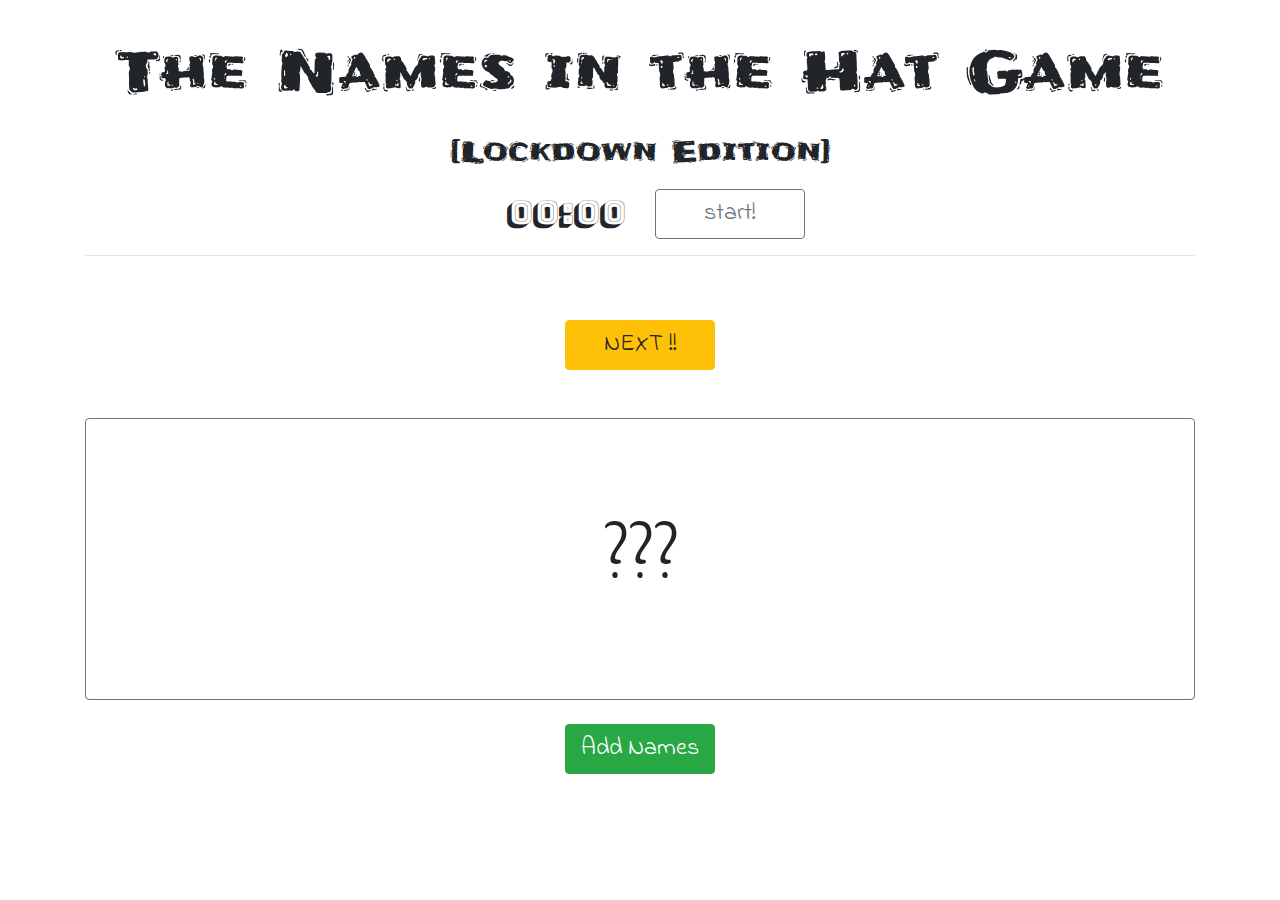
<file: index.html>
<!DOCTYPE html>
<html lang="en">

<head>
    <meta charset="UTF-8">
    <meta name="viewport" content="width=device-width, initial-scale=1.0">
    <meta http-equiv="X-UA-Compatible" content="ie=edge">
    <title>The Names in the Hat Game</title>
    <link rel="icon" href="images/markk.png">
    <link href="https://fonts.googleapis.com/css2?family=Indie+Flower&display=swap" rel="stylesheet">
    <link href="https://fonts.googleapis.com/css2?family=Frijole&display=swap" rel="stylesheet">
    <link href="https://fonts.googleapis.com/css2?family=Bungee+Shade&display=swap" rel="stylesheet">
    <link rel="stylesheet" href="https://maxcdn.bootstrapcdn.com/bootstrap/4.0.0/css/bootstrap.min.css" integrity="sha384-Gn5384xqQ1aoWXA+058RXPxPg6fy4IWvTNh0E263XmFcJlSAwiGgFAW/dAiS6JXm" crossorigin="anonymous">
    <link rel="stylesheet" href="style.css">
</head>

<body>
    <div class="container">
        <div class="row app">
            <div class="col">
                <div>
                    <P class="title">The Names in the Hat Game</P>
                    <P class="lock">[Lockdown Edition]</P>
                </div>

                <div class="container">
                    <div class="row">
                        <div class="col-6 timer">
                            <div class="clock"><span class="timer-view">00:00</span></div>
                        </div>
                        <div class="col-6 button1">
                            <button class="start btn btn-outline-secondary">start!</button>
                        </div>
                    </div>
                </div>
                <hr>
                <br>
                <br>
                <button id="Button" type="button" class="btn btn-warning">
                      NEXT !!
                </button>
                <br>
                <br>
                <br>
                <div id="Answer" class="result border border-secondary rounded">
                    ???
                </div>
                <br>
                <a href="submit.html" class="btn btn-success">
                      Add Names
                </a>
                <br>
                <br>
            </div>
        </div>
    </div>
</body>
<script>
    // myArray initial content, as a global variable : 
    var myArray = [
        'Michael Schumacher',
        'Meridth Gray',
        'Dom',
        'Micky Mouse',
        'Ultimate Warrior',
        'Matt Hancock ',
        'Bill Clinton ',
        'Maurice Malpas',
        'Tony Hadley',
        'Morton Harkett',
        'Pamela Anderson ',
        'Mrs Tiddywinkle',
        'Harper Lee',
        'Craig Bingham ',
        'William Riker ',
        'Billy Brag',
        'Batman',
        'Jack Dee',
        'Tim Lovejoy',
        'Lovejoy ',
        'John Snow',
        'John Higgins',
        'Bruce Willis ',
        'Jamie Bell',
        'Shredder',
        'Elmo',
        'Ian Duncan Smith',
        'Henrik Larsson',
        'Gregor Townsend',
        'Nicola Sturgeon',
        'Ally McCoist',
        'Sam L Jackson',
        'Mick Jagger',
        'Sting',
        'Frankie Boyle',
        'Micky Flannaghan',
        'Jenny Gilruth',
        'Kezia Dugdale ',
        'Gandalf',
        'Hulk Hogan',
        'Stuart McCall',
        'George W Bush',
        'Luke Skywalker ',
        'Tom Barnaby',
        'Craig Levein',
        'D.I. Ben Jones',
        'Thomas Telford ',
        'Albert Einstein ',
        'Sheldon Cooper',
        'Struan Robertson ',
        'Father Ted Crilly',
        'Theresa May',
        'Stuart Cosgrove',
        'Sonic the Hedgehog ',
        'Mario',
        'Yoshi',
        'Koopa Trooper',
        'Dr Robotnik',
        'Vladimir Putin',
        'Vince McMahon',

        'George W Bush',
        'Father Noel Furlong',
        'OJ Simpson',
        'David Baddiel',

        'Andrea Pirlo',

        'Grant Mitchell',

        'Warren G',

        'Snoop Dogg',

        'Gary Barlow',

        'Zoe Ball',

        'Queen Victoria',

        'David Beckham',

        'Paul Merton',

        'Paul F Taylor',

        'Paul Daniels',

        'Paul Foot',

        'Victor Meldrew',

        'Colin Montgomerie',

        'Pete Sampras',

        'George Clooney',

        'Ryan Styles',
        'Howard Jones',

        'Craig David ',

        'Ken Barlow ',

        'Dennis Watts',

        'Scarlet O Hara ',

        'Enid Blyton',

        'Jeane Freeman',

        'Seal',

        'Thomas The Tank Engine ',

        'Andrew Ridgeley ',

        'Danny De Vito',

        'Angela Rippon',

        'Bob Mortimer',

        'Stephen Hendry',

        'Kate Humble ',

        'Horatio Nelson',

        'Winnie Mandela',

        'Barbara Bush',

        'Susanah Reed',

        'Otsi Mebuse',
        'Voldemort',

        'George W Bush',

        'Kezia Dugdale',

        'Long John Silver',

        'PT Barnum',

        'Jean Valjean',

        'Amanda Seyfried ',

        'Amanda Seyfried ',

        'Amanda Seyfried ',

        'Amanda Seyfried ',

        'George W Bush',

        'Agnetha Fältskog',

        'Triple H',

        'Stone Cold Steve Austin',

        'Amanda Seyfried ',

        'Tommy Wright',

        'King Arthur ',

        'JRR Tolkien',

        'Amanda Seyfried ',

        'George W Bush',
        'Agatha Christie',

        'Joe Lycett',

        'Matthew Corbett',

        'Clint Eastwood',

        'Pingu',

        'Adam Buxton',

        'The Witch King of Agmar',

        'Sam Torrence',

        'Aslan',

        'Peggy Mitchell',

        'Westmead Hawk',

        'The Lone Ranger',

        'Dorothy Gale',

        'Robin',

        'The Cowardly Lion',

        'Jim Davidson',

        'Paul O Grady',

        'John Virgo',

        'Noel Fielding',

        'Old Gregg!!!!!!',
        'Arnold Schwarzenegger',

        'John Rambo',

        'Margaret Thatcher',

        'Dennis Thatcher',


        'Claire Balding',

        'Danny Devito',

        'Kelly MacDonald',

        'Jo Whiley',

        'Louise Minchin',

        'Sophie Ellis Bexter',

        'Liz Jones',

        'Brian Souter',

        'Adam Boulton',

        'Simon Cowell',

        'Lauren Bacall',

        'Woody Harelson',

        'Pablo Escobar',

        'John Glenn',

        'Kimberly Walsh',

        'Andrea Corr',

        'Katarina Johnson-Thompson',


        'Jimmy White ',

        'John Virgo ',

        'Jim Davidson ',

        'Joe Brand',

        'Clive Myre',

        'David Attenborough ',

        'Sid Owen ',

        'Owen Wilson ',

        'David Tennent',

        'Bertie Ahern',

        'Sean Duffy',

        'Straun Robertson ',

        'Hazel Irvine ',

        'Barbara Windsor ',

        'William Fleming ',

        'Bunga',

        'Little Richard ',

        'Dido',

        'Kelly Brooke',

        'Van Der Valk',

    ];

    // the event handler, randomly emptying myArray one at a time : 
    document.getElementById("Button").onclick = function() {
        // check for an empty array : 
        if (myArray.length > 0) {
            var optionsE = Math.floor(Math.random() * myArray.length);
            var removedE = myArray.splice(optionsE, 1);
            document.getElementById("Answer").innerHTML = removedE[0];
        }
        else {
            alert("GAME OVER!");
            window.location.href = 'index.html';
        }
    }
</script>

<script>
    const timeView = document.querySelector('.timer-view');
    const start = document.querySelector('.start');
    const moreTime = document.querySelector('.add');
    const reset = document.querySelector('.reset');

    start.addEventListener('click', function() {
        Countdown(60);
    });

    moreTime.addEventListener('click', function() {
        AddTime(5);
    });

    reset.addEventListener('click', function() {
        timeView.textContent = '00:00';
        clearTimeout(stopTime);
    });


    function Countdown(seconds) {
        this.sec = seconds;
        this.mins = seconds > 60 ? seconds / 60 : 0;

        tick();

        function tick() {
            if (this.sec > 60) {
                this.current_minutes = mins - 1;
            }
            this.sec--;
            timeView.textContent = (!this.mins ? '00' : this.current_minutes.toString()) + ':' + (this.sec < 10 ? '0' : '') + String(this.sec);
            if (this.sec > 0) {
                stopTime = setTimeout(tick, 1000);
            }
            else {
                if (this.mins > 1) {
                    countdown(this.mins - 1);
                }
            }
        }
    }

    function AddTime(seconds) {
        clearTimeout(stopTime);
        Countdown.call(this.sec, seconds);
        sec = this.sec + seconds;
    }
</script>

<script src="https://code.jquery.com/jquery-3.2.1.slim.min.js" integrity="sha384-KJ3o2DKtIkvYIK3UENzmM7KCkRr/rE9/Qpg6aAZGJwFDMVNA/GpGFF93hXpG5KkN" crossorigin="anonymous"></script>
<script src="https://cdnjs.cloudflare.com/ajax/libs/popper.js/1.12.9/umd/popper.min.js" integrity="sha384-ApNbgh9B+Y1QKtv3Rn7W3mgPxhU9K/ScQsAP7hUibX39j7fakFPskvXusvfa0b4Q" crossorigin="anonymous"></script>
<script src="https://maxcdn.bootstrapcdn.com/bootstrap/4.0.0/js/bootstrap.min.js" integrity="sha384-JZR6Spejh4U02d8jOt6vLEHfe/JQGiRRSQQxSfFWpi1MquVdAyjUar5+76PVCmYl" crossorigin="anonymous"></script>

</html>
</file>
<file: style.css>
.app {
    padding-top: 30px;
    text-align: center;
}

.result {
    padding-top: 80px;
    padding-bottom: 80px;
    font-family: 'Indie Flower', cursive;
    font-size: 5em;
}

.btn {
    width: 150px;
    font-family: 'Indie Flower', cursive;
    font-size: 1.5em;
}

.title {
    font-family: 'Frijole', cursive;
    font-size: 3.5em;
}

@media only screen and (max-width: 600px) {
.title {
    font-size: 1.4em;
}}

@media only screen and (max-width: 600px) {
.result {
    font-size: 3em;
}}

.lock {
    font-family: 'Frijole', cursive;
    font-size: 1.8em;
}

@media only screen and (max-width: 600px) {
.lock {
    font-family: 'Frijole', cursive;
    font-size: 0.8em;
}}

.app3 {
    padding-top: 50px;
    text-align: center;
    padding-left: 100px;
    padding-right: 100px;
}

@media only screen and (max-width: 600px) {
.app3 {
    padding-top: 50px;
    text-align: center;
    padding-left: 10px;
    padding-right: 10px;
}}

.clock {
    font-family: 'Bungee Shade', cursive;
    font-size: 2em;
}

.timer {
    text-align: right;
}

.button1 {
    text-align: left;
}
</file>
